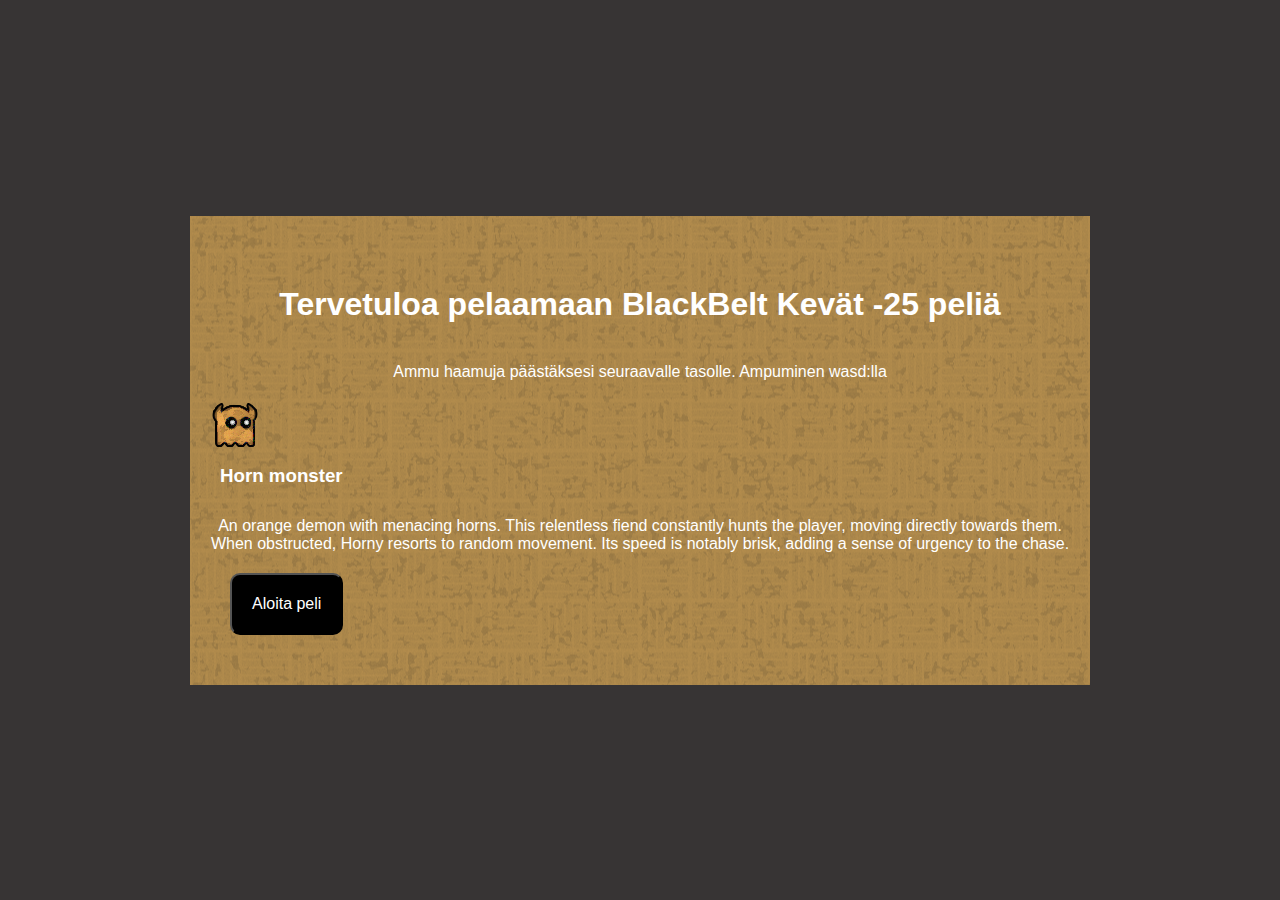
<file: index.html>
<!DOCTYPE html>
<html lang="en">
<head>
    <meta charset="UTF-8">
    <meta name="viewport" content="width=device-width, initial-scale=1.0">
    <title>BBTiK25</title>
    <link rel="stylesheet" href="styles.css">
    <script src="script.js" defer></script>
</head>
<body>
    <div id="intro-screen">
        <h1>Tervetuloa pelaamaan BlackBelt Kevät -25 peliä</h1>
        <p>Ammu haamuja päästäksesi seuraavalle tasolle. Ampuminen wasd:lla</p>
        <div>
            <img src="images/hornmonster.png">
        </div>
        <h3>Horn monster</h3>
        <p>An orange demon with menacing horns. This relentless fiend constantly hunts the player, moving directly towards them. When obstructed, Horny resorts to random movement. Its speed is notably brisk, adding a sense of urgency to the chase.</p>
        
        <div id="monster-selection">
            <button id="new-game-btn">Aloita peli</button>
        </div>
    </div>

    <div id="game-screen">
        <div id="game-board">
        </div>
    </div>

    <div id="score-board"></div>
    
</body>
</html>
</file>
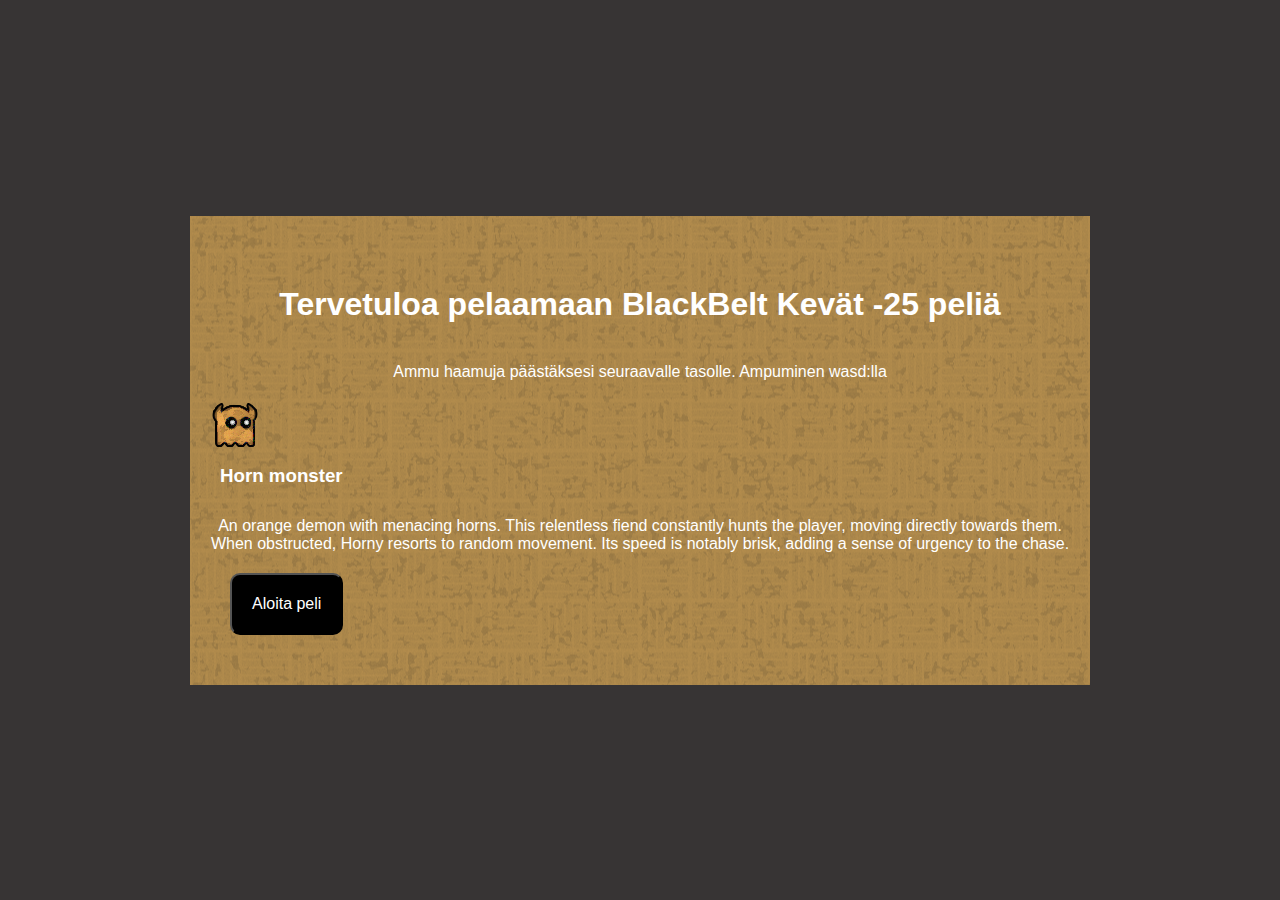
<file: public/index.html>
<!DOCTYPE html>
<html lang="en">
<head>
    <meta charset="UTF-8">
    <meta name="viewport" content="width=device-width, initial-scale=1.0">
    <title>BBTiK25</title>
    <link rel="stylesheet" href="styles.css">
    <script src="script.js" defer></script>
</head>
<body>
    <div id="intro-screen">
        <h1>Tervetuloa pelaamaan BlackBelt Kevät -25 peliä</h1>
        <p>Ammu haamuja päästäksesi seuraavalle tasolle. Ampuminen wasd:lla</p>
        <div>
            <img src="images/hornmonster.png">
        </div>
        <h3>Horn monster</h3>
        <p>An orange demon with menacing horns. This relentless fiend constantly hunts the player, moving directly towards them. When obstructed, Horny resorts to random movement. Its speed is notably brisk, adding a sense of urgency to the chase.</p>
        
        <div id="monster-selection">
            <button id="new-game-btn">Aloita peli</button>
        </div>
    </div>

    <div id="game-screen">
        <div id="game-board">
        </div>
    </div>
    
</body>
</html>
</file>
<file: styles.css>
body {
    font-family: 'Roboto', Arial, sans-serif;
    display: flex;
    justify-content: center;
    align-items: center;
    min-height: 100vh;
    margin: 0;
    padding: 0;
    background-size: cover;
    background-position: center;
    background-repeat: no-repeat;
    background-color: #373434;
}

#intro-screen {
    background-image: url('images/background.png');
    background-repeat: repeat-y;
    background-size: 900px auto;
    background-position: center;
    color: white;
    padding: 20px;
    text-align: center;
    max-width: 900px;
    margin: 0 auto;
    display: flex;
    flex-direction: column;
    align-items: flex-start;
    position: relative;
    box-sizing: border-box;
    padding-top: 50px;  
    padding-bottom: 50px; 
}

h2, h1, p {
    text-align: center; /* Keskittää tekstin vaakasuunnassa */
    width: 100%;   /* Tekee elementeistä täysleveän */
    position: relative;
    margin: 20px 0; /* Lisää hieman marginaalia ylä- ja alapuolelle */
    }

h3 {
    margin: 10px 10px;
}

button {
    background-color: black;
    color: white;
    margin-left: 20px; /* Sama sisennys kuin monsterin kuvilla */
    align-self: flex-start; /* Asetetaan nappula vasempaan reunaan */
    padding: 20px 20px;
    font-size: 16px;
    border-radius: 10px;
    cursor: pointer;
}

#game-screen {
    display: none;
}

#game-board {
    display: grid;
    gap: 0;
    background-image: url('images/background.png');
    background-size: cover;
    background-position: center;
    width: fit-content;
    height: fit-content;
    margin: 10px auto;

}
    

.cell {
    width: fit-content;
    height: fit-content;
    display: flex;
    align-items: center;
    justify-content: center;
}

.wall {
    background-image: url('images/wall.png');
    background-size: cover;
}

.player {
    background-image: url('images/player.png');
    background-size: cover;
}

.hornmonster {
    background-image: url('images/hornmonster.png');
    background-size: cover;
}

.bullet {
    background-color: red;
    border-radius: 50%;
    width: 100%;
    height: 100%;
    animation: fadeOut 0.5s ease-out;
}

#score-board {
    font-size: 24px;
    font-weight: bold;
    margin: 10px;
    color: #fff;
    position: absolute;
    top: 10px;
    left: 10px;
    z-index: 10;
}
@keyframes fadeOut {
    0% {
        opacity: 1;
    }
100% {
    opacity: 0;
}
}
</file>
<file: public/styles.css>
body {
    font-family: 'Roboto', Arial, sans-serif;
    display: flex;
    justify-content: center;
    align-items: center;
    min-height: 100vh;
    margin: 0;
    padding: 0;
    background-size: cover;
    background-position: center;
    background-repeat: no-repeat;
    background-color: #373434;
}

#intro-screen {
    background-image: url('images/background.png');
    background-repeat: repeat-y;
    background-size: 900px auto;
    background-position: center;
    color: white;
    padding: 20px;
    text-align: center;
    max-width: 900px;
    margin: 0 auto;
    display: flex;
    flex-direction: column;
    align-items: flex-start;
    position: relative;
    box-sizing: border-box;
    padding-top: 50px;  
    padding-bottom: 50px; 
}

h2, h1, p {
    text-align: center; /* Keskittää tekstin vaakasuunnassa */
    width: 100%;   /* Tekee elementeistä täysleveän */
    position: relative;
    margin: 20px 0; /* Lisää hieman marginaalia ylä- ja alapuolelle */
    }

h3 {
    margin: 10px 10px;
}

button {
    background-color: black;
    color: white;
    margin-left: 20px; /* Sama sisennys kuin monsterin kuvilla */
    align-self: flex-start; /* Asetetaan nappula vasempaan reunaan */
    padding: 20px 20px;
    font-size: 16px;
    border-radius: 10px;
    cursor: pointer;
}

#game-screen {
    display: none;
}

#game-board {
    display: grid;
    gap: 0;
    background-image: url('images/background.png');
    background-size: cover;
    background-position: center;
    width: fit-content;
    height: fit-content;
    margin: 10px auto;

}
    

.cell {
    width: fit-content;
    height: fit-content;
    display: flex;
    align-items: center;
    justify-content: center;
}

.wall {
    background-image: url('images/wall.png');
    background-size: cover;
}

.player {
    background-image: url('images/player.png');
    background-size: cover;
}

.hornmonster {
    background-image: url('images/hornmonster.png');
    background-size: cover;
}

.bullet {
    background-color: red;
    border-radius: 50%;
    width: 100%;
    height: 100%;
    animation: fadeOut 0.5s ease-out;
}

@keyframes fadeOut {
    0% {
        opacity: 1;
    }
100% {
    opacity: 0;
}
}
</file>
